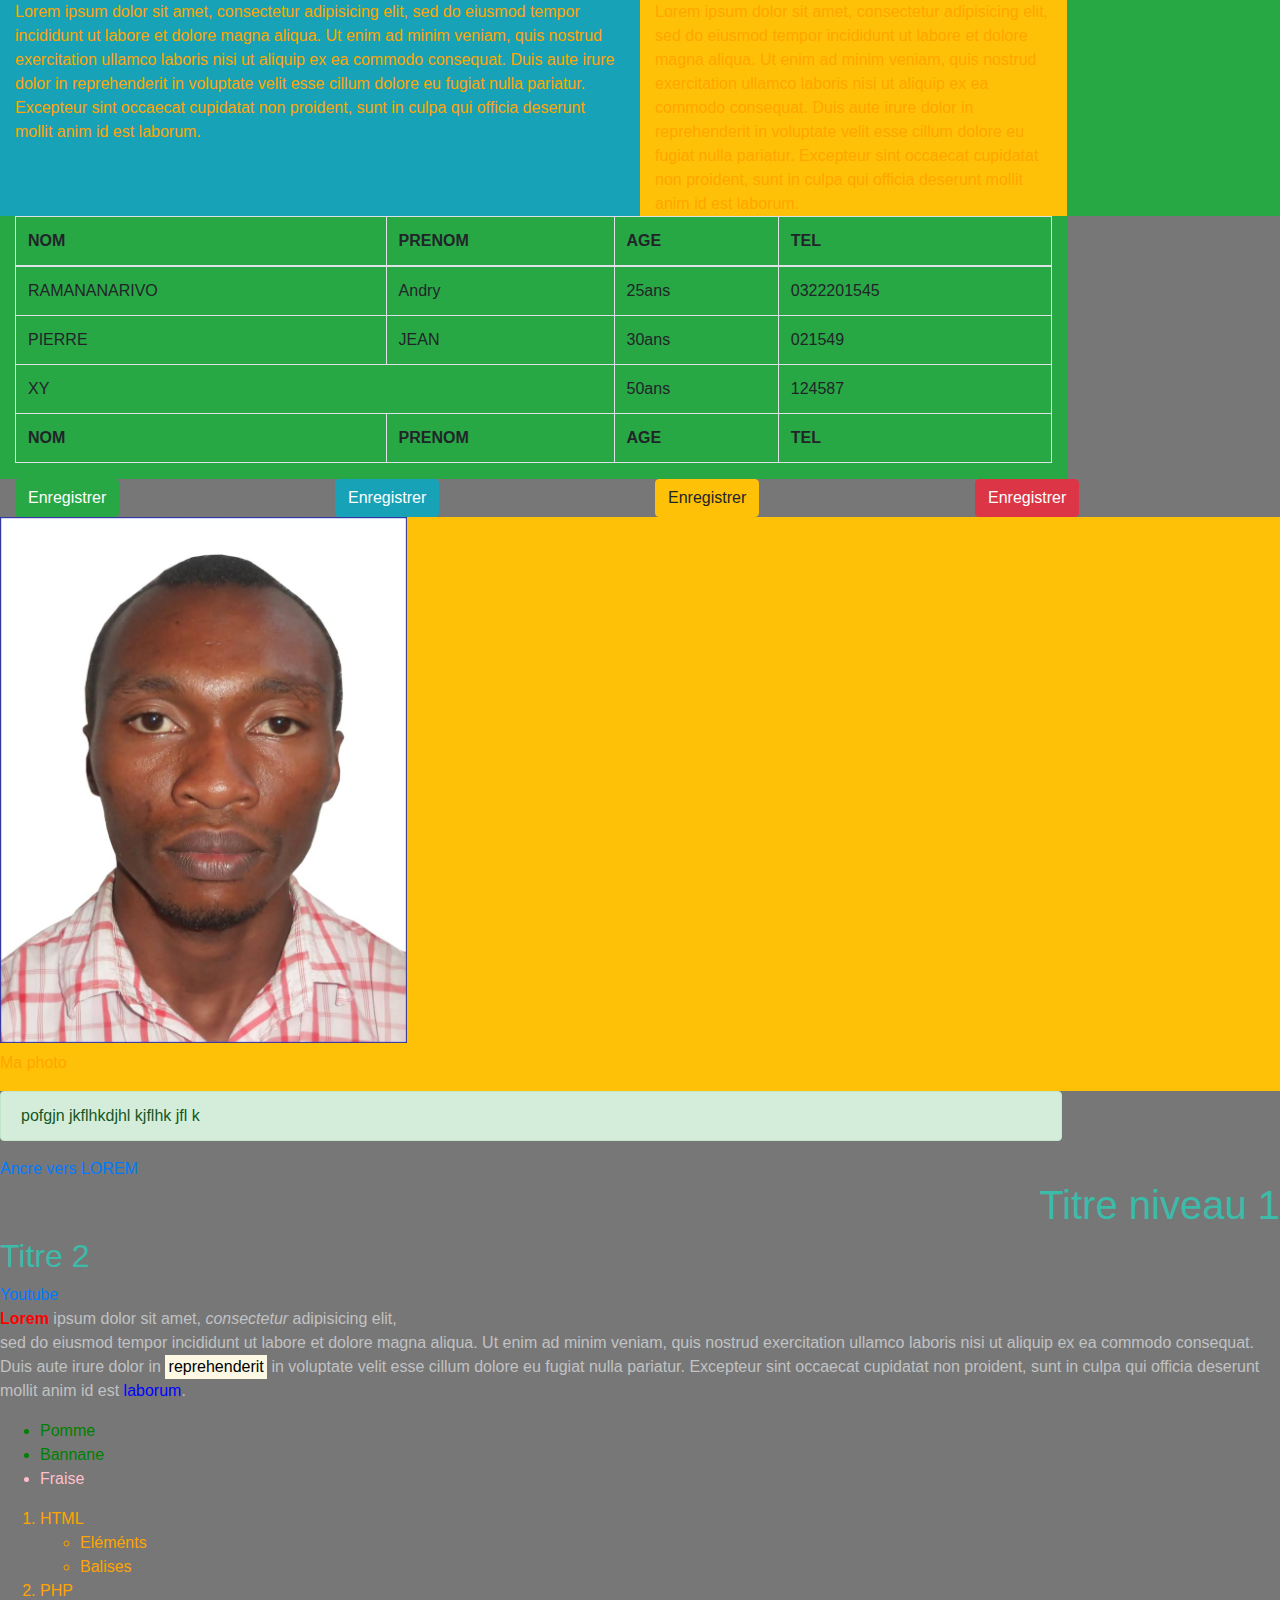
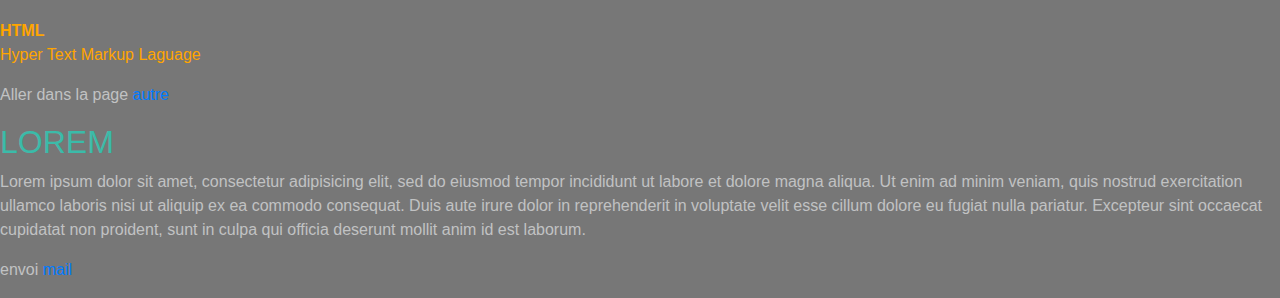
<file: index.html>
<!DOCTYPE html>
<html>
	<head>
		<title>FORMATION HTML5</title>
		<meta charset="utf-8">
		
		<link rel="stylesheet" type="text/css" href="assets/css/bootstrap.min.css">
		<link rel="stylesheet" type="text/css" href="assets/css/style.css">
		<script type="text/javascript" src="assets/js/jquery.js"></script>
		<script type="text/javascript" src="assets/js/bootstrap.min.js"></script>
	</head>
	<body>

		<div class="container-fluid">
			
			<div class="row">
				<div class="col-md-6 bg-info">
					Lorem ipsum dolor sit amet, consectetur adipisicing elit, sed do eiusmod
					tempor incididunt ut labore et dolore magna aliqua. Ut enim ad minim veniam,
					quis nostrud exercitation ullamco laboris nisi ut aliquip ex ea commodo
					consequat. Duis aute irure dolor in reprehenderit in voluptate velit esse
					cillum dolore eu fugiat nulla pariatur. Excepteur sint occaecat cupidatat non
					proident, sunt in culpa qui officia deserunt mollit anim id est laborum.
				</div>
				<div class="col-md-4 bg-warning">
					Lorem ipsum dolor sit amet, consectetur adipisicing elit, sed do eiusmod
					tempor incididunt ut labore et dolore magna aliqua. Ut enim ad minim veniam,
					quis nostrud exercitation ullamco laboris nisi ut aliquip ex ea commodo
					consequat. Duis aute irure dolor in reprehenderit in voluptate velit esse
					cillum dolore eu fugiat nulla pariatur. Excepteur sint occaecat cupidatat non
					proident, sunt in culpa qui officia deserunt mollit anim id est laborum.
				</div>
				<div class="col-md-2 bg-success"></div>
			</div>

			<div class="row">
				<div class="col-md-10 bg-success">
					<table class="table table-resposive-sm table-bordered table-hover">
						<thead>
							<tr>
								<th>NOM</th>
								<th>PRENOM</th>
								<th>AGE</th>
								<th>TEL</th>
							</tr>
						</thead>
						<tbody>
							<tr>
								<td>RAMANANARIVO</td>
								<td>Andry</td>
								<td>25ans</td>
								<td>0322201545</td>
							</tr>
							<tr>
								<td>PIERRE</td>
								<td>JEAN</td>
								<td>30ans</td>
								<td>021549</td>
							</tr>

							<tr>
								<td colspan="2">XY</td>
								<td>50ans</td>
								<td>124587</td>
							</tr>
						</tbody>
						<tfoot>
							<tr>
								<th>NOM</th>
								<th>PRENOM</th>
								<th>AGE</th>
								<th>TEL</th>
							</tr>
						</tfoot>
					</table>
				</div>
			</div>

			<div class="row">
				<div class="col-md-3">
					<button class="btn btn-success">
						Enregistrer
					</button>
				</div>
				<div class="col-md-3">
					<button class="btn btn-info">
						Enregistrer
					</button>
				</div>
				<div class="col-md-3">
					<button class="btn btn-warning">
						Enregistrer
					</button>
				</div>
				<div class="col-md-3">
					<button class="btn btn-danger">
						Enregistrer
					</button>
				</div>
			</div>
		</div>
		<div class="row bg-warning">
			<div class="col-md-4"> 
				<figure class="figure">
					<img class="img-fluid figure-img" src="assets/img/Ames.jpeg"/>
					<figcaption class="fugure-caption">Ma photo </figcaption>	
				</figure>
			</div>
		</div>
		<!--  -->
		<div class="row">
			<div class="col-md-10">
				<div class="alert alert-success">
					pofgjn jkflhkdjhl kjflhk jfl k
				</div>
			</div>
		</div>
		<!-- voici un commentaire -->
		<a href="#lorem">Ancre vers LOREM</a>

		<h1 class="text-right">Titre niveau 1</h1>
		<h2>Titre 2</h2>
		<a href="https://www.youtube.com" target="_blank">Youtube</a>
		<p>

			<strong style="color: red;">Lorem</strong> ipsum dolor sit amet, <em>consectetur</em> adipisicing elit, <br/> sed do eiusmod
			tempor incididunt ut labore et dolore magna aliqua. Ut enim ad minim veniam,
			quis nostrud exercitation ullamco laboris nisi ut aliquip ex ea commodo
			consequat. Duis aute irure dolor in <mark>reprehenderit</mark> in voluptate velit esse
			cillum dolore eu fugiat nulla pariatur. Excepteur sint occaecat cupidatat non
			proident, sunt in culpa qui officia deserunt mollit anim id est <span class="text-bleu">laborum</span>.
		</p>

		<ul>
			<li class="vert">Pomme</li>
			<li class="vert">Bannane</li>
			<li id="fraise">Fraise</li>
		</ul>

		<ol>
			<li>
				HTML
				<ul>
					<li>Eléménts</li>
					<li>Balises</li>
				</ul>
			</li>
			<li>PHP</li>
		</ol>

		<dl>
			<dt>HTML</dt>
			<dd>Hyper Text Markup Laguage</dd>
		</dl>

		<p>
			Aller dans la page <a href="pages/autre.html">autre</a>
		</p>

		<h2 id="lorem">LOREM</h2>

		<p>
			Lorem ipsum dolor sit amet, consectetur adipisicing elit, sed do eiusmod
			tempor incididunt ut labore et dolore magna aliqua. Ut enim ad minim veniam,
			quis nostrud exercitation ullamco laboris nisi ut aliquip ex ea commodo
			consequat. Duis aute irure dolor in reprehenderit in voluptate velit esse
			cillum dolore eu fugiat nulla pariatur. Excepteur sint occaecat cupidatat non
			proident, sunt in culpa qui officia deserunt mollit anim id est laborum.
		</p>

		<p>envoi <a href="mailto:exemple@gmail.com">mail</a></p>

	</body>
</html>
</file>
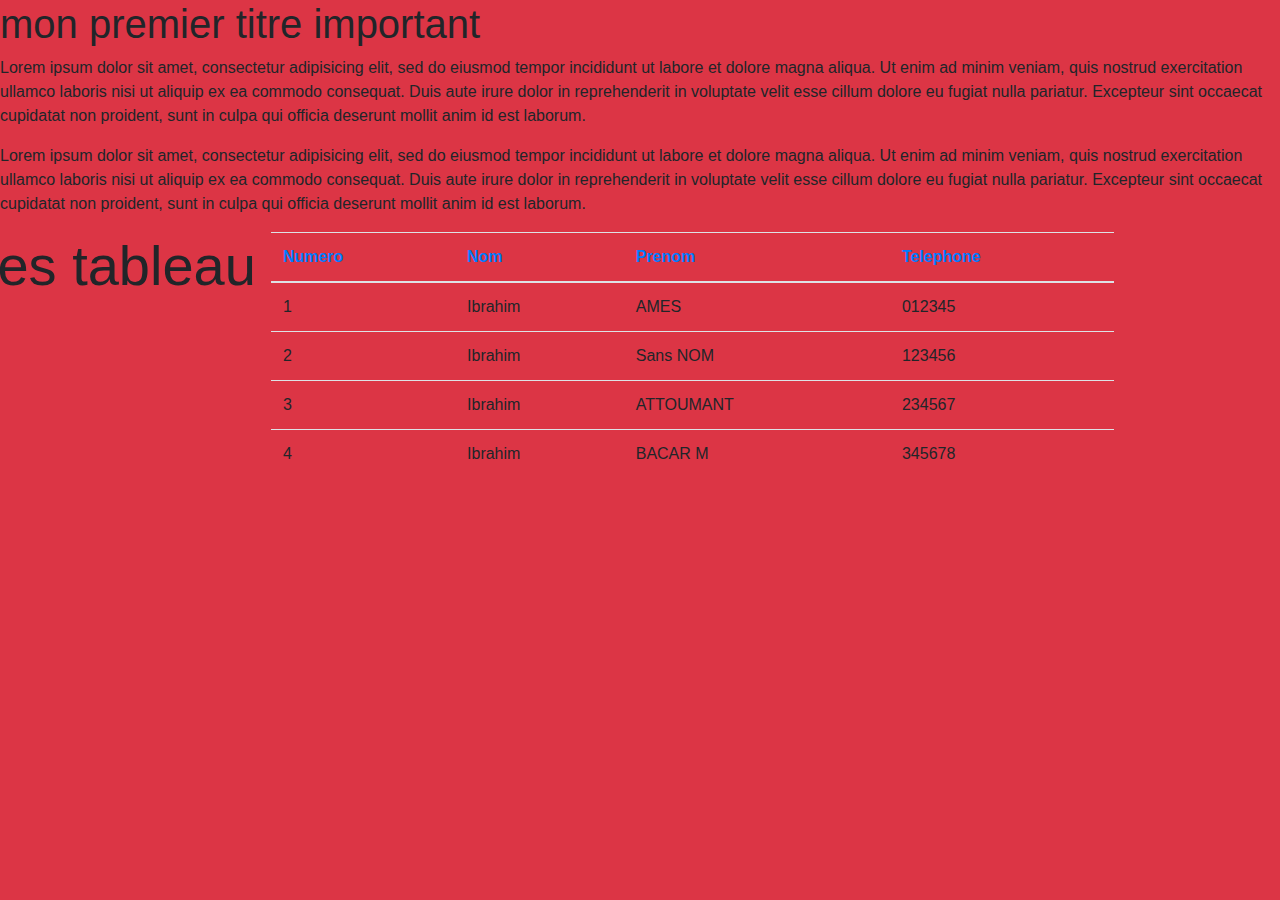
<file: autre.html>
<!DOCTYPE html>
<html>
<head>
	<title>AUTRES PAGE</title>
	<meta charset="utf-8">
	<link rel="stylesheet" type="text/css" href="assets/css/bootstrap.min.css">
	<script type="text/javascript" src="assets/js/jquery.js"></script>
	<script type="text/javascript" src="assets/js/bootstrap.min.js"></script>
</head>
<body class="bg-danger">
	<!-- mon premier paragraphe sur bootstrap -->
	<h1>mon premier titre important</h1>

	<p>
		Lorem ipsum dolor sit amet, consectetur adipisicing elit, sed do eiusmod
		tempor incididunt ut labore et dolore magna aliqua. Ut enim ad minim veniam,
		quis nostrud exercitation ullamco laboris nisi ut aliquip ex ea commodo
		consequat. Duis aute irure dolor in reprehenderit in voluptate velit esse
		cillum dolore eu fugiat nulla pariatur. Excepteur sint occaecat cupidatat non
		proident, sunt in culpa qui officia deserunt mollit anim id est laborum. 
	</p>
	
	<p> 
		Lorem ipsum dolor sit amet, consectetur adipisicing elit, sed do eiusmod
		tempor incididunt ut labore et dolore magna aliqua. Ut enim ad minim veniam,
		quis nostrud exercitation ullamco laboris nisi ut aliquip ex ea commodo
		consequat. Duis aute irure dolor in reprehenderit in voluptate velit esse
		cillum dolore eu fugiat nulla pariatur. Excepteur sint occaecat cupidatat non
		proident, sunt in culpa qui officia deserunt mollit anim id est laborum.
	</p>
	<!-- utilisation du tableau -->
	<div class="cntainer">
		<div class="row">
			<h3 class="display-4">les tableau</h3> <br/>
		<div class="col-md-8" >
			<table class="table table-boredred" >
			<thead class="text-primary">
				<tr class="table-hover">
					<th>Numero</th>
					<th>Nom</th>
					<th>Prenom</th>
					<th>Telephone</th>
				</tr>
			</thead>
			<tbody class="table-boredred">
				<tr>
					<!-- premier lignee du tableau -->
					<td>1</td>
					<td>Ibrahim</td>
					<td>AMES</td>
					<td>012345</td>
				</tr>
				<!-- deuxieme ligne du tableau -->
				<tr>
					<td>2</td>
					<td>Ibrahim</td>
					<td>Sans NOM</td>
					<td>123456</td>
				</tr>
				<!-- troisieme ligne du tableau -->
				<tr>
					<td>3</td>
					<td>Ibrahim</td>
					<td>ATTOUMANT</td>
					<td>234567</td>
				</tr>
				<tr>
					<td>4</td>
					<td>Ibrahim</td>
					<td>BACAR M</td>
					<td>345678</td>
				</tr>

			</tbody>

		</table>
	

		</div>
		
		</div>
		
	</div>
</body>
</html>
</file>
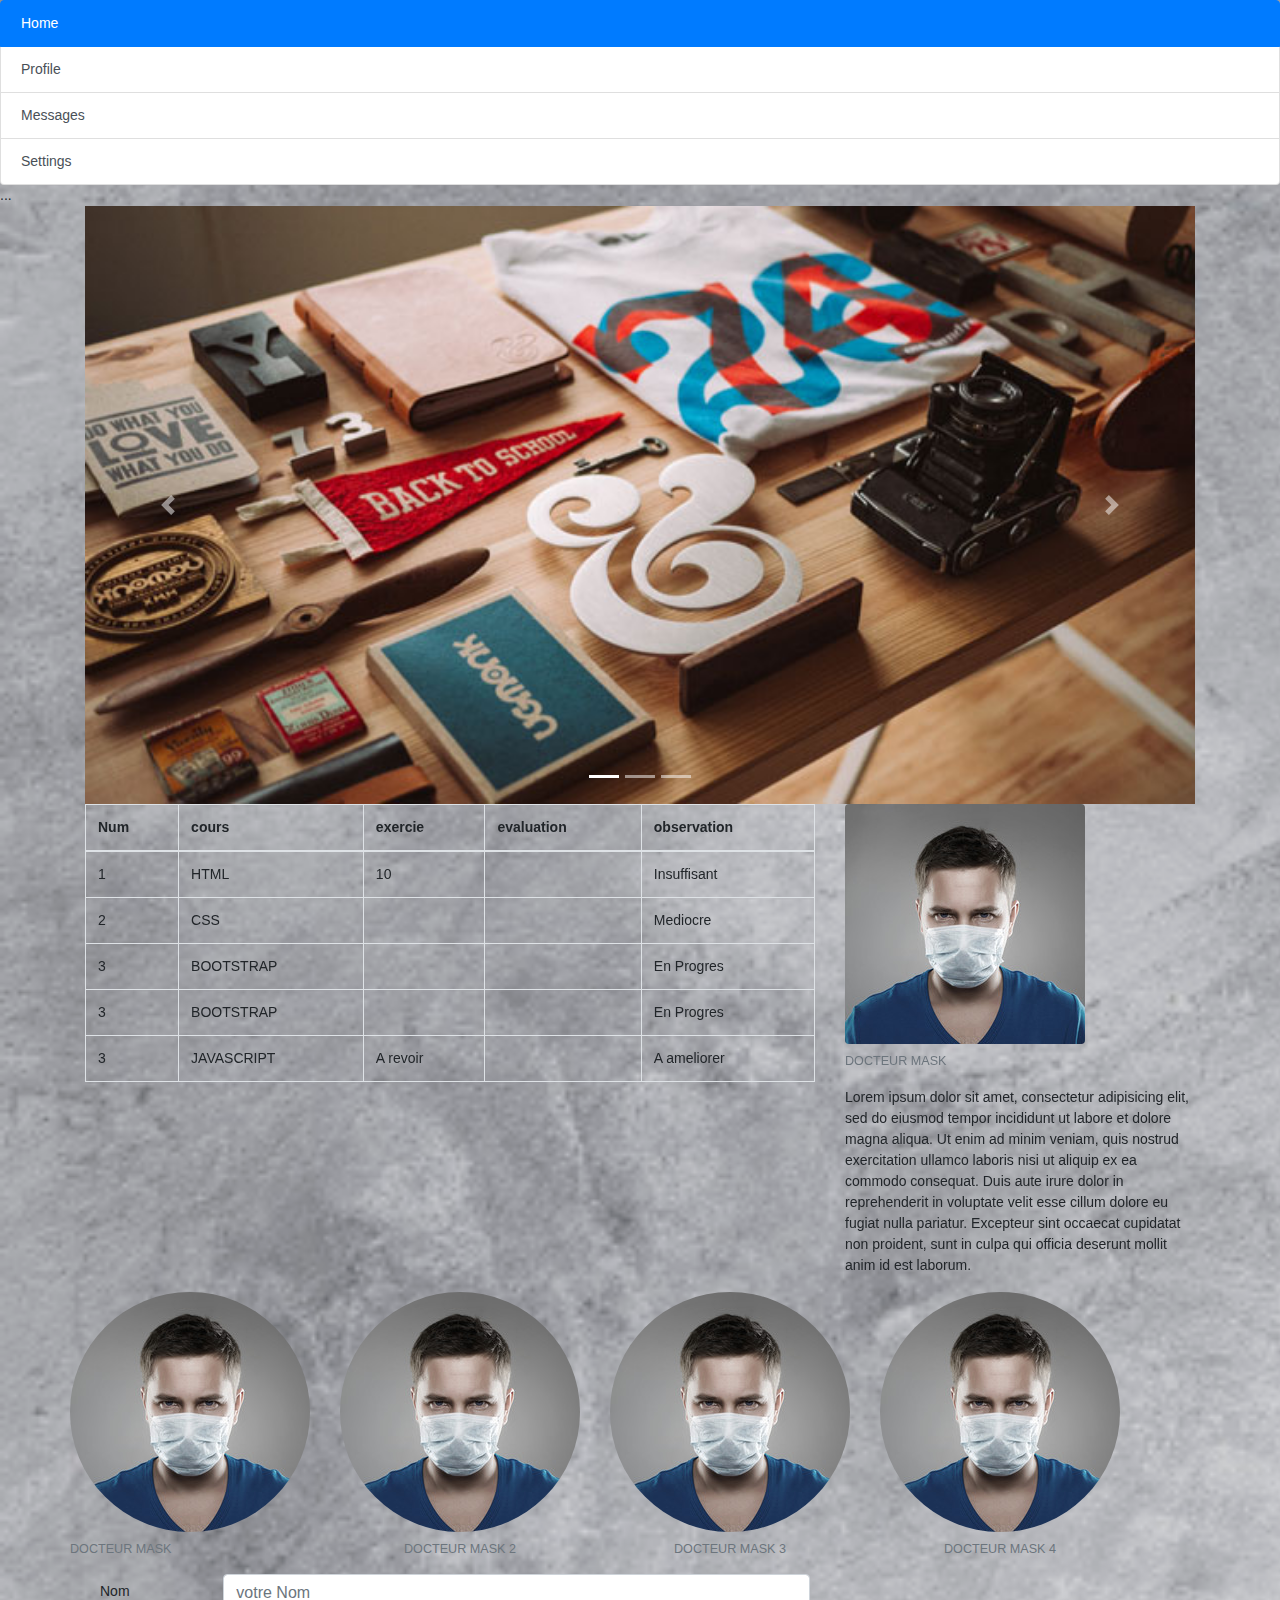
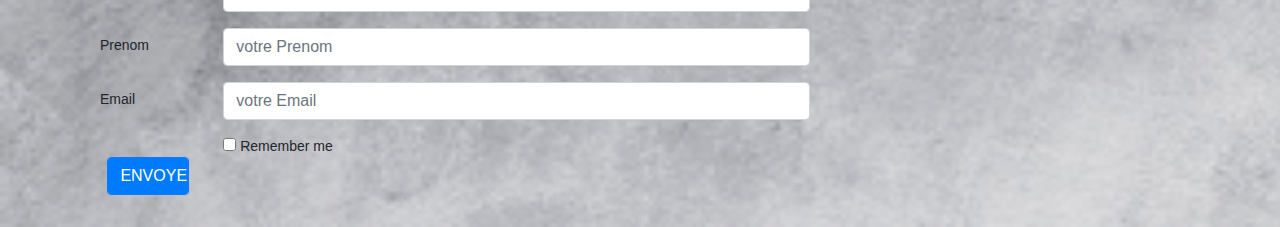
<file: exercice2.html>
<!DOCTYPE html>
<html>
<head>
	<title>Mon exercice en page</title>
	<meta charset="utf-8">
  <!-- les liens CSS -->
	<link rel="stylesheet" type="text/css" href="assets/css/bootstrap.min.css">
	<link rel="stylesheet" type="text/css" href="assets/css/exo.css">
  <!-- les scripts -->
  <script type="text/javascript" src="assets/js/jquery.js"></script>
    <script type="text/javascript" src="assets/js/bootstrap.min.js"></script>
</head>
<body>
	<!-- ma partie HEADER  -->
	<div>
		
	</div>
	<!-- Ma parti Navigation  -->
	<!-- List group -->
<div class="list-group" id="myList" role="tablist">
  <a class="list-group-item list-group-item-action active" data-toggle="list" href="#home" role="tab">Home</a>
  <a class="list-group-item list-group-item-action" data-toggle="list" href="#profile" role="tab">Profile</a>
  <a class="list-group-item list-group-item-action" data-toggle="list" href="#messages" role="tab">Messages</a>
  <a class="list-group-item list-group-item-action" data-toggle="list" href="#settings" role="tab">Settings</a>
</div>

<!-- Tab panes -->
<div class="tab-content">
  <div class="tab-pane active" id="home" role="tabpanel">...</div>
  <div class="tab-pane" id="profile" role="tabpanel">...</div>
  <div class="tab-pane" id="messages" role="tabpanel">...</div>
  <div class="tab-pane" id="settings" role="tabpanel">...</div>
</div>
	<!--  La partie de carousel -->
 <div class="container ">
  <!-- element pour contenir le carousel -->
    <div id="myCarousel" class="carousel slide" data-ride="carousel">
    <!-- les indicateurs -->
            <ol class="carousel-indicators">
              <li data-target="#myCarousel" data-slide-to="0" class="active"></li>
              <li data-target="#myCarousel" data-slide-to="1"></li>
              <li data-target="#myCarousel" data-slide-to="2"></li>
            </ol>
    <!-- les contenus -->
            <div class="carousel-inner">
                <div class="carousel-item active" >
                    <img src="assets/img/1.jpg" class="d-block w-100 img-thumbnails" alt="...">
                </div>

                <div class="carousel-item" >
                    <img src="assets/img/2.jpg" class="d-block w-100 img-thumbnails" alt="...">
                </div>
    
                <div class="carousel-item" >
                    <img src="assets/img/3.jpg" class="d-block w-100 img-thumbnails" alt="...">
                </div>
              </div>
    
            <!-- les element Prev et Next -->
          <a class="carousel-control-prev" href="#myCarousel" role="button" data-slide="prev">
                <span class="carousel-control-prev-icon" aria-hidden="true"></span>
                <span class="sr-only">Previous</span>
          </a>

          <a class="carousel-control-next" href="#myCarousel" role="button" data-slide="next">
            <span class="carousel-control-next-icon" aria-hidden="true"></span>
            <span class="sr-only">Next</span>
         </a>

    </div> 
 </div> 
 <!-- les tebleaus plus autre chose -->
	<div class="container">
    <div class="row">
      <!-- pour le tableau -->
      <div class="col-md-8">
        <table class="table table-bordered">
          <thead>
            <tr>
              <th>Num</th>
              <th>cours</th>
              <th>exercie</th>
              <th>evaluation</th>
              <th>observation</th>
            </tr>
          </thead>
          <tbody>
            <tr>
              <td>1</td>
              <td>HTML</td>
              <td>10</td>
              <td></td>
              <td>Insuffisant</td>
            </tr>
            <tr>
              <td>2</td>
              <td>CSS</td>
              <td></td>
              <td></td>
              <td>Mediocre</td>
            </tr>
            <tr>
              <td>3</td>
              <td>BOOTSTRAP</td>
              <td></td>
              <td></td>
              <td>En Progres</td>
            </tr>
            <tr>
              <td>3</td>
              <td>BOOTSTRAP</td>
              <td></td>
              <td></td>
              <td>En Progres</td>
            </tr>
            <tr>
              <td>3</td>
              <td>JAVASCRIPT</td>
              <td>A revoir</td>
              <td></td>
              <td>A ameliorer</td>
            </tr>
          </tbody>
          
        </table>
      </div>
      <!-- fin du tableau -->
      
      <div class="col-md-4">
        <!-- une image et un texte -->
        <figure class="figure">
          <img src="assets/img/photo.jpg" class="figure-img img-thumbnails rounded" alt="...">
            <figcaption class="figure-caption">DOCTEUR MASK</figcaption>
        </figure>
        <p>Lorem ipsum dolor sit amet, consectetur adipisicing elit, sed do eiusmod
        tempor incididunt ut labore et dolore magna aliqua. Ut enim ad minim veniam,
        quis nostrud exercitation ullamco laboris nisi ut aliquip ex ea commodo
        consequat. Duis aute irure dolor in reprehenderit in voluptate velit esse
        cillum dolore eu fugiat nulla pariatur. Excepteur sint occaecat cupidatat non
        proident, sunt in culpa qui officia deserunt mollit anim id est laborum.</p>
        
      </div>
      <!-- une classe ou je mets des images en cercle -->
      <div class="row">
        <div class="col-md-3">
          <figure class="figure">
            <img src="assets/img/photo.jpg" class="figure-img img-thumbnails rounded-circle" alt="...">
            <figcaption class="figure-caption">DOCTEUR MASK</figcaption>
          </figure>
        </div>
        <div class="col-md-3">
          <figure class="figure">
            <img src="assets/img/photo.jpg" class="figure-img img-thumbnails rounded-circle" alt="...">
            <figcaption class="figure-caption text-center">DOCTEUR MASK 2</figcaption>
          </figure>
        </div>
        <div class="col-md-3">
          <figure class="figure">
            <img src="assets/img/photo.jpg" class="figure-img img-thumbnails rounded-circle" alt="...">
            <figcaption class="figure-caption text-center">DOCTEUR MASK 3</figcaption>
          </figure>
        </div>
        <div class="col-md-3">
          <figure class="figure">
            <img src="assets/img/photo.jpg" class="figure-img img-thumbnails rounded-circle" alt="...">
            <figcaption class="figure-caption text-center ">DOCTEUR MASK 4</figcaption>
          </figure>
        </div>
      <!-- fin de mes images en cercle -->
        
      </div>

    </div>
  </div>
  <!-- formulaire -->
  <div class="container">
    <form class="col-md-8">
      <div class="form-group row">
        <label for="inputName" class="col-sm-2 col-form-label">Nom</label>
          <div class="col-sm-10">
            <input type="text" name="Nom" id="inputName" class="form-control" placeholder="votre Nom" required />
          </div>
      </div>
      <div class="form-group row">
        <label for="inputName" class="col-sm-2 col-form-label">Prenom</label>
          <div class="col-sm-10">
            <input type="text" name="Nom" id="inputName" class="form-control" placeholder="votre Prenom" />
          </div>
      </div>
      <div class="form-group row">
        <label for="inputName" class="col-sm-2 col-form-label">Email</label>
          <div class="col-sm-10">
            <input type="email" name="Nom" id="inputName" class="form-control" placeholder="votre Email" />
          </div>
      </div>
      <div class="form-group row">
            <div class="col-sm-10 offset-sm-2">
                <label class="form-check-label"><input type="checkbox"> Remember me</label>
            </div>
      <div class="form-group row">
          <div class="col-sm-10 offset-sm-2">
            <input type="submit" name="Nom" value="ENVOYER" class="form-control btn-primary" />
          </div>
      </div>
    </form>
  </div>
  <section id="presentation">
    <div class="container"> </div>
  </section>
  <section class="contact"></section>

</body>
</html>
</file>
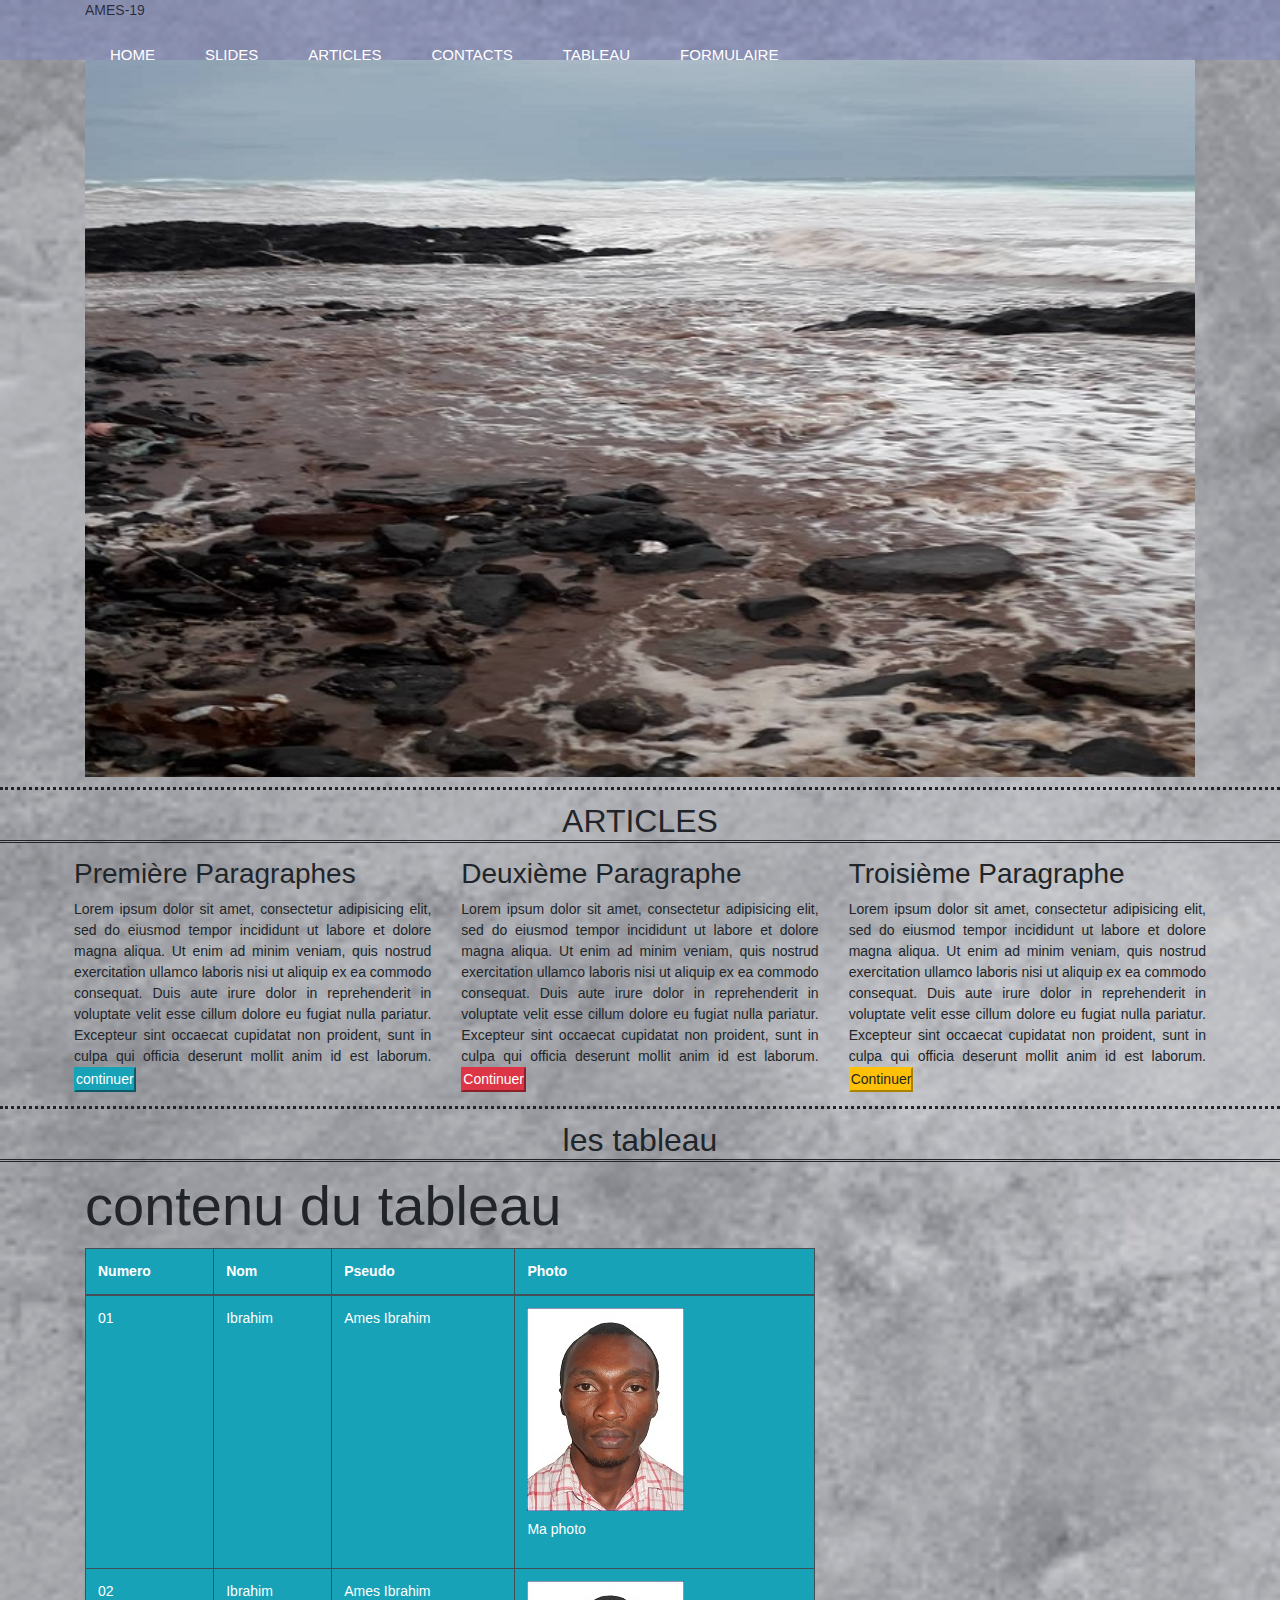
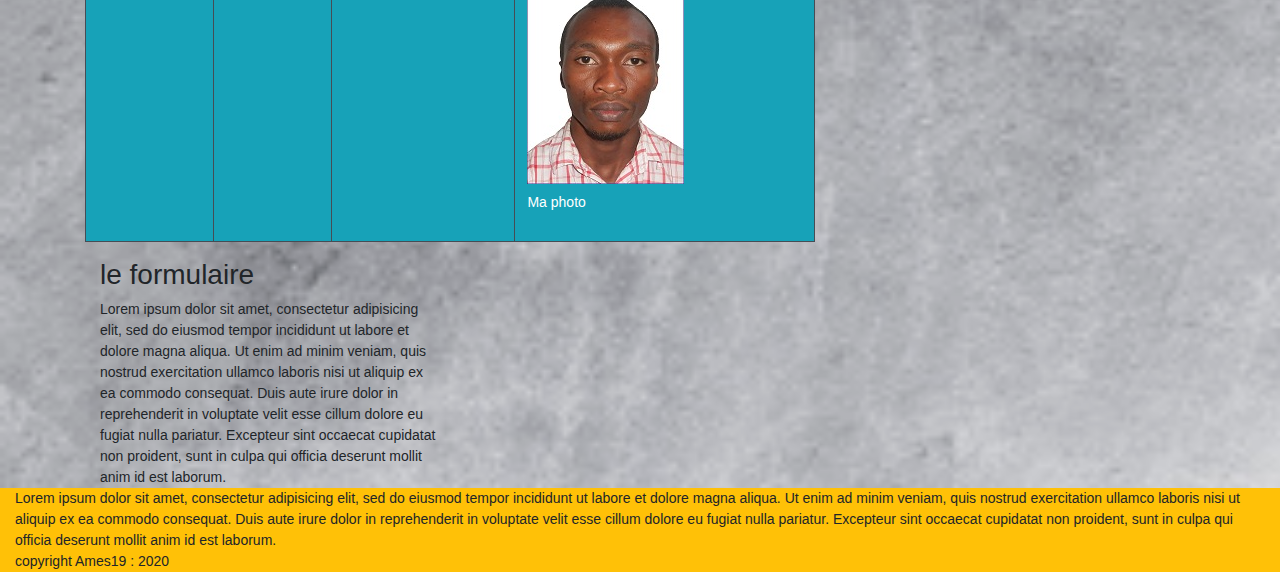
<file: exo.html>
<!DOCTYPE html>
<html>
<head>
	<title>Ma Liste De Navigation</title>
	<meta charset="utf-8">
    <link rel="stylesheet" type="text/css" href="assets/css/bootstrap.min.css">
    <link rel="stylesheet" type="text/css" href="assets/css/exo.css">
	<!--  -->
</head>
	<body>
		<!-- le MENU de Navigation -->
		<header>
			<div id="container-fluid bg-warning">
				<div class="container">
					<label class="logo active">
						AMES-19
					</label>
					<!--  -->
					<ul class="nav">
						<li> <a class="active" href="#">home</a> </li>
						<li> <a href="">slides</a> </li>
						<li> <a href="#ART">articles</a> </li>
						<li> <a href="APPELS">contacts</a> </li>
						<li> <a href="#TAB">tableau</a> </li>
						<li> <a href="FORMULE">formulaire</a> </li>
				</div>
			</div>
		</header>
			<!-- le slider de notre particulier -->
		<section class="container section">
			<div id="carouselExampleSlidesOnly" class="carousel slide" data-ride="carousel" data-interval="3000">
		  		<div class="carousel-inner">
		  		<!-- le premier slider fixe -->
		    		<div class="carousel-item active">
		    	    	<img src="assets/img/slide3.jpg" class="d-block w-100" alt="...">
		    		</div>
		    	<!-- le deuxieme slider variable -->
		    		<div class="carousel-item">
		      			<img src="assets/img/slide2.jpg" class="d-block w-100" alt="...">
		    		</div>
		    	<!-- le troisieme slider variable -->
		    		<div class="carousel-item">
		      			<img src="assets/img/slide1.jpg" class="d-block w-100" alt="...">
		    		</div>
		  		</div>
			</div>
		<!-- fin de la varre slide -->
		</section>
		<!-- Mon debut d'article -->
	
			<h2 id="ART">ARTICLES</h2>

		<article class="container article">
			<div class="row">
				<div class="col-md-4 par">
					<h3>Première Paragraphes</h3>
					Lorem ipsum dolor sit amet, consectetur adipisicing elit, sed do eiusmod
					tempor incididunt ut labore et dolore magna aliqua. Ut enim ad minim veniam,
					quis nostrud exercitation ullamco laboris nisi ut aliquip ex ea commodo
					consequat. Duis aute irure dolor in reprehenderit in voluptate velit esse
					cillum dolore eu fugiat nulla pariatur. Excepteur sint occaecat cupidatat non
					proident, sunt in culpa qui officia deserunt mollit anim id est laborum.
					<button class="btn-info">continuer</button>
				</div>
				<div class="col-md-4 par">
					<h3>Deuxième Paragraphe</h3>
					Lorem ipsum dolor sit amet, consectetur adipisicing elit, sed do eiusmod
					tempor incididunt ut labore et dolore magna aliqua. Ut enim ad minim veniam,
					quis nostrud exercitation ullamco laboris nisi ut aliquip ex ea commodo
					consequat. Duis aute irure dolor in reprehenderit in voluptate velit esse
					cillum dolore eu fugiat nulla pariatur. Excepteur sint occaecat cupidatat non
					proident, sunt in culpa qui officia deserunt mollit anim id est laborum.
					<button class="btn-danger">Continuer</button>
				</div>
				<div class="col-md-4 par">
					<h3>Troisième Paragraphe</h3>
					Lorem ipsum dolor sit amet, consectetur adipisicing elit, sed do eiusmod
					tempor incididunt ut labore et dolore magna aliqua. Ut enim ad minim veniam,
					quis nostrud exercitation ullamco laboris nisi ut aliquip ex ea commodo
					consequat. Duis aute irure dolor in reprehenderit in voluptate velit esse
					cillum dolore eu fugiat nulla pariatur. Excepteur sint occaecat cupidatat non
					proident, sunt in culpa qui officia deserunt mollit anim id est laborum.
					<button class="btn-warning">Continuer</button>
				</div>
				
			</div>
		<!-- fin de l'article -->
		</article>
		<!-- Les Taleaux -->
				<h2 id="TAB">les tableau</h2>
		<article class="container-fluid tableaux">
			<div class="container">
				<div class="row">
					<div class="col-md-8">
						<h3 class="display-4"> contenu du tableau </h3>
						<table class=" table table-dark bg-info">
							<thead class="table-bordered">
								<tr> 
									<th>Numero</th>
									<th>Nom</th>
									<th>Pseudo</th>
									<th>Photo</th>
								</tr>
							</thead>
							<!-- pour la parti du body du tableau -->
							<tbody class="table-bordered">
								<tr>
									<td>01</td>
									<td>Ibrahim</td>
									<td>Ames Ibrahim</td>
									<td>
										<figure class="figure">
											<img class="img-fluid figure-img" src="assets/img/ames19.jpeg"/>
												<figcaption class="fugure-caption">Ma photo </figcaption>	
										</figure>
									</td>
								</tr>
								<tr>
									<td>02</td>
									<td>Ibrahim</td>
									<td>Ames Ibrahim</td>
									<td>
										<figure class="figure">
											<img class="img-fluid figure-img" src="assets/img/ames19.jpeg"/>
												<figcaption class="fugure-caption">Ma photo </figcaption>	
										</figure>
									</td>
								</tr>
							</tbody>
						</table>
					</div>
			</div>
				
					<div class="col-md-4">
						<h3>le formulaire</h3>
						Lorem ipsum dolor sit amet, consectetur adipisicing elit, sed do eiusmod
						tempor incididunt ut labore et dolore magna aliqua. Ut enim ad minim veniam,
						quis nostrud exercitation ullamco laboris nisi ut aliquip ex ea commodo
						consequat. Duis aute irure dolor in reprehenderit in voluptate velit esse
						cillum dolore eu fugiat nulla pariatur. Excepteur sint occaecat cupidatat non
						proident, sunt in culpa qui officia deserunt mollit anim id est laborum.
					</div>
				</div>
		</article>
		
		<!-- MoN Formulaire de contact -->


		<!--mon Footer  -->
		<footer id="FOOT" class="container-fluid bg-warning">
			Lorem ipsum dolor sit amet, consectetur adipisicing elit, sed do eiusmod
			tempor incididunt ut labore et dolore magna aliqua. Ut enim ad minim veniam,
			quis nostrud exercitation ullamco laboris nisi ut aliquip ex ea commodo
			consequat. Duis aute irure dolor in reprehenderit in voluptate velit esse
			cillum dolore eu fugiat nulla pariatur. Excepteur sint occaecat cupidatat non
			proident, sunt in culpa qui officia deserunt mollit anim id est laborum. <br/>
			copyright Ames19 : 2020
		</footer>
<!-- Ajouter les scripte pour les slide -->
		 <script>
    $('.carousel').carousel({
      pause: "null"
    })
  </script>
	</body>
</html>
</file>
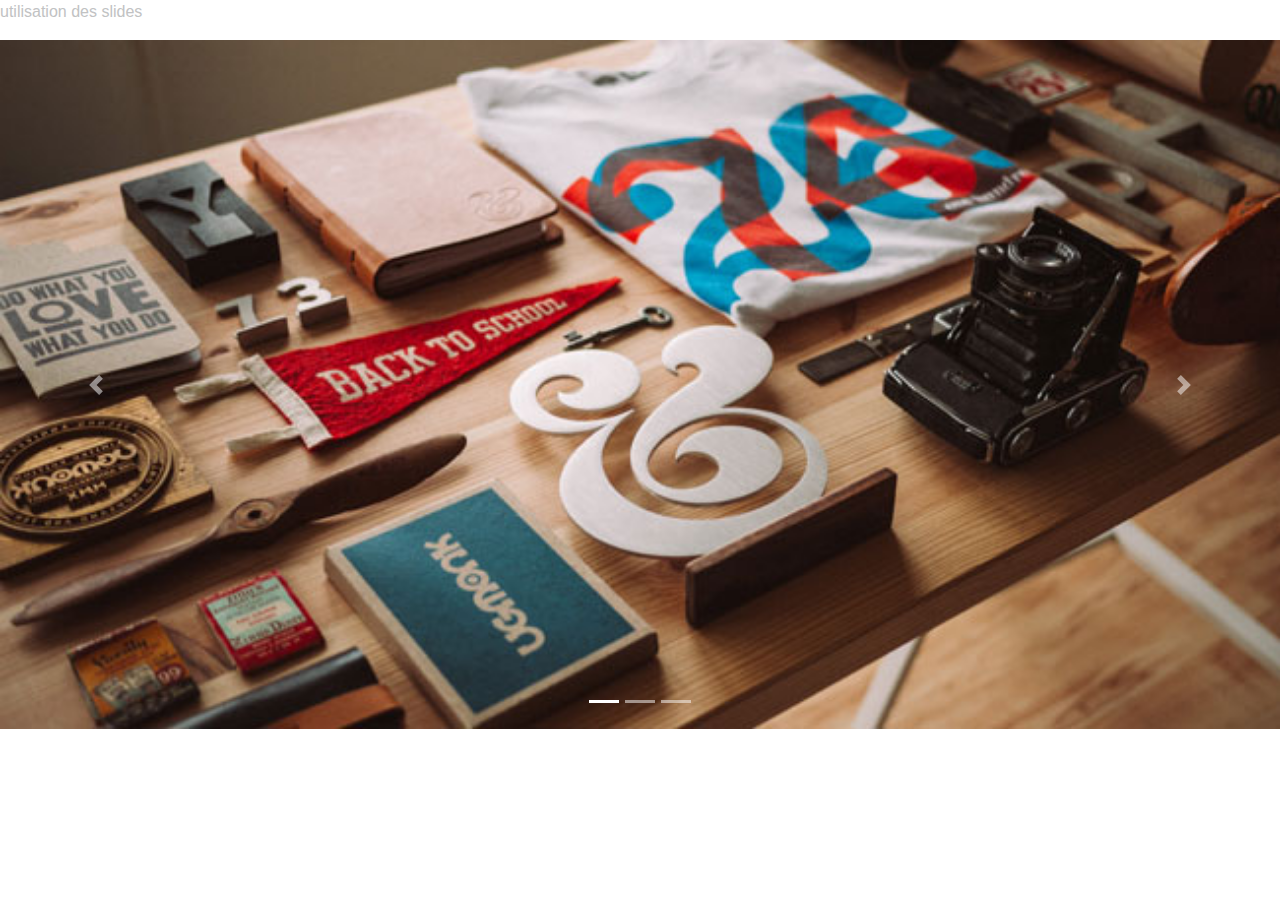
<file: slide.html>
<!DOCTYPE html>
<html>
<head>
	<title>exercice sur les slides</title>
		<meta charset="utf-8">
		<link rel="stylesheet" type="text/css" href="assets/css/style.css">
		<link rel="stylesheet" type="text/css" href="assets/css/bootstrap.min.css">

		<script type="text/javascript" src="assets/js/jquery.js"></script>
		<script type="text/javascript" src="assets/js/bootstrap.min.js"></script>
		
</head>
<body>
	<p>utilisation des slides</p>

	<div id="carouselExampleSlide" class="carousel slide" data-ride="carousel">

		<!-- les indicateur du slide -->
		<ol class="carousel-indicators">
    <li data-target="#carouselExampleSlide" data-slide-to="0" class="active"></li>
    <li data-target="#carouselExampleSlide" data-slide-to="1"></li>
    <li data-target="#carouselExampleSlide" data-slide-to="2"></li>
  		</ol>

  		<!-- les element du slide -->
  		<div class="carousel-inner">
    		<div class="carousel-item active" >
        		<img src="assets/img/1.jpg" class="d-block w-100" alt="...">
    		</div>

    		<div class="carousel-item" >
      			<img src="assets/img/2.jpg" class="d-block w-100" alt="...">
    		</div>
    
    		<div class="carousel-item" >
      			<img src="assets/img/3.jpg" class="d-block w-100" alt="...">
    		</div>
    		<!-- les boutons precedant et suivant -->

    		<a class="carousel-control-prev" href="#carouselExampleSlide" role="button" data-slide="prev">
    			<span class="carousel-control-prev-icon" aria-hidden="true"></span>
    				<span class="sr-only">Previous</span>
  			</a>
  
  			<a class="carousel-control-next" href="#carouselExampleSlide" role="button" data-slide="next">
    			<span class="carousel-control-next-icon" aria-hidden="true"></span>
    				<span class="sr-only">Next</span>
  			</a>
  		</div>
</div>

	
</body>
</html>
</file>
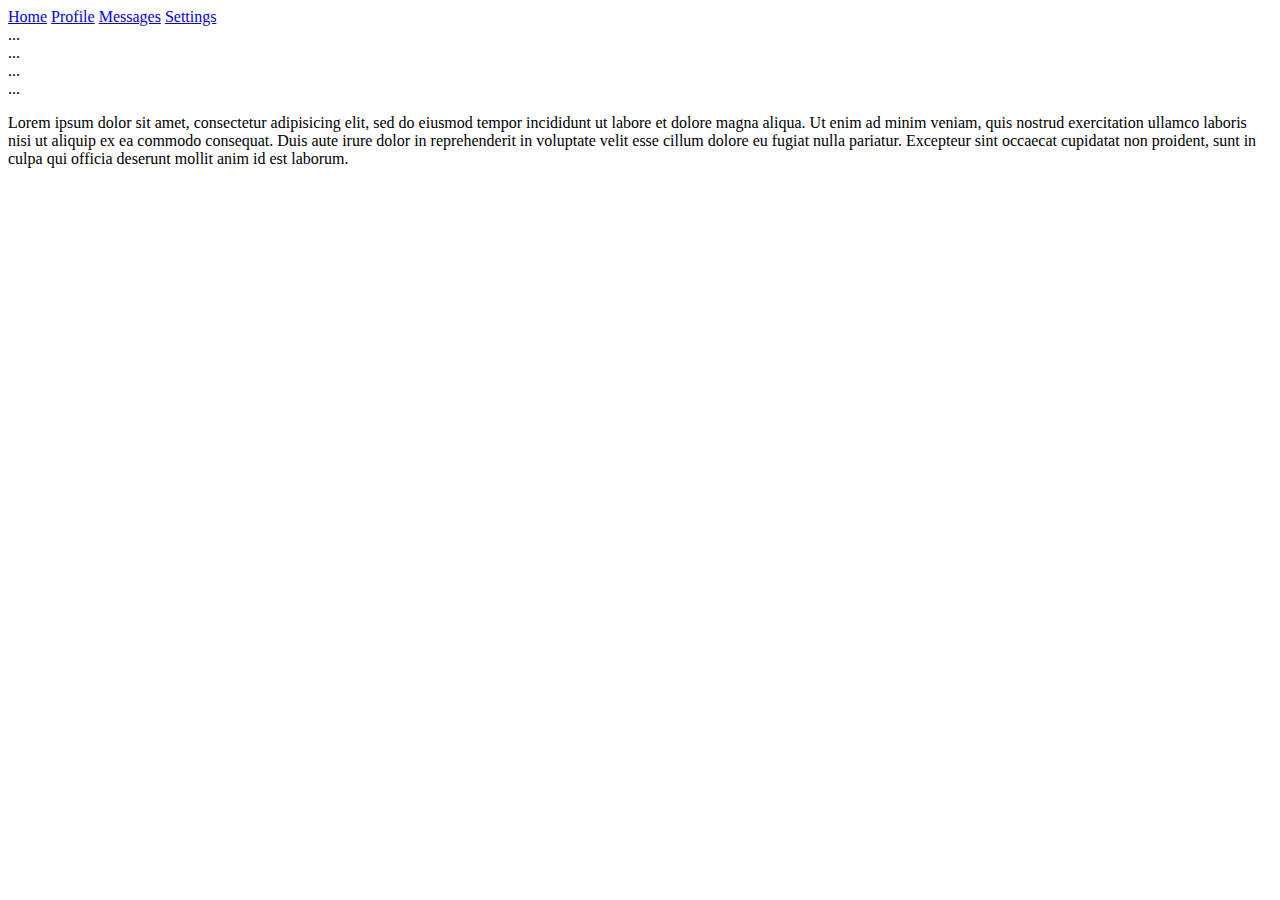
<file: pages/autre.html>
<!DOCTYPE html>
<html>
<head>
	<title>AUTRES PAGE</title>
	
</head>
<body>
	<!-- List group -->
<div class="list-group" id="myList" role="tablist">
  <a class="list-group-item list-group-item-action active" data-toggle="list" href="#home" role="tab">Home</a>
  <a class="list-group-item list-group-item-action" data-toggle="list" href="#profile" role="tab">Profile</a>
  <a class="list-group-item list-group-item-action" data-toggle="list" href="#messages" role="tab">Messages</a>
  <a class="list-group-item list-group-item-action" data-toggle="list" href="#settings" role="tab">Settings</a>
</div>

<!-- Tab panes -->
<div class="tab-content">
  <div class="tab-pane active" id="home" role="tabpanel">...</div>
  <div class="tab-pane" id="profile" role="tabpanel">...</div>
  <div class="tab-pane" id="messages" role="tabpanel">...</div>
  <div class="tab-pane" id="settings" role="tabpanel">...</div>
</div>

	<p>Lorem ipsum dolor sit amet, consectetur adipisicing elit, sed do eiusmod
	tempor incididunt ut labore et dolore magna aliqua. Ut enim ad minim veniam,
	quis nostrud exercitation ullamco laboris nisi ut aliquip ex ea commodo
	consequat. Duis aute irure dolor in reprehenderit in voluptate velit esse
	cillum dolore eu fugiat nulla pariatur. Excepteur sint occaecat cupidatat non
	proident, sunt in culpa qui officia deserunt mollit anim id est laborum. </p>
</body>
</html>
</file>
<file: assets/css/style.css>
p {
	color: #c1c2c3;
}

h1, h2{
	color: #00ffdc80;
}

#fraise {
	color: pink;
}

.vert{
	color: green;
}

.text-bleu{
	color: blue;
}

p em{
	font-size: 16px !important;
}

body{
	color: orange;
	background-color: #777777
}
</file>
<file: assets/css/exo.css>
/*structurer le body*/
*{
	margin: 0;
	padding: 0;
}
body{
	font-family: 'Arial Narrow', Arial, sans-serif;
	background-image: url("../img/bg-image.jpg");
	background-repeat: no-repeat;
	background-attachment: center;
	background-size:cover; 
	font-size: 14px;

}

h2{
	border-top: dotted;
	border-bottom: double;
	text-align: center;
	padding-top: 12px;
	margin: 10px 0px 10px 0px;
}

/*structurer la barra de navigation*/
header{
	height: 60px;
	color: rgba(0,0,9,0.7);
	background-color:rgba(121,133,199,0.45)
}

ul li{
	height: 20%;
	line-height: 10%;
	display: inline-block;
	font-size: 14px;
	margin: 10px;
	border-bottom: 4px;
}

ul li, a:hover{
	list-style-type: none;
	text-decoration: none;
	border-color: lightgrey;
	
}

ul li a{
    display: inline-block;
    text-decoration: none;
    padding: 15px 15px;
    color: #fff;
    text-transform: uppercase;
    font-size: 15px;
}

/*le carousel et ses propriete*/
#Mycarousel {
    width: 70%;
    margin: 0 auto;
    margin-top: 20px;
}

.carousel-item img {
    width: 100%;
    height: auto;
}

/*structurer les article*/
.article{
	margin-top: 10px;
	padding: 3px;
	border: 1px solid transparent;
}
.par{
	text-align: justify;
}
/*structurer le footer*/
.footer{
	height: 70px;
}
</file>
